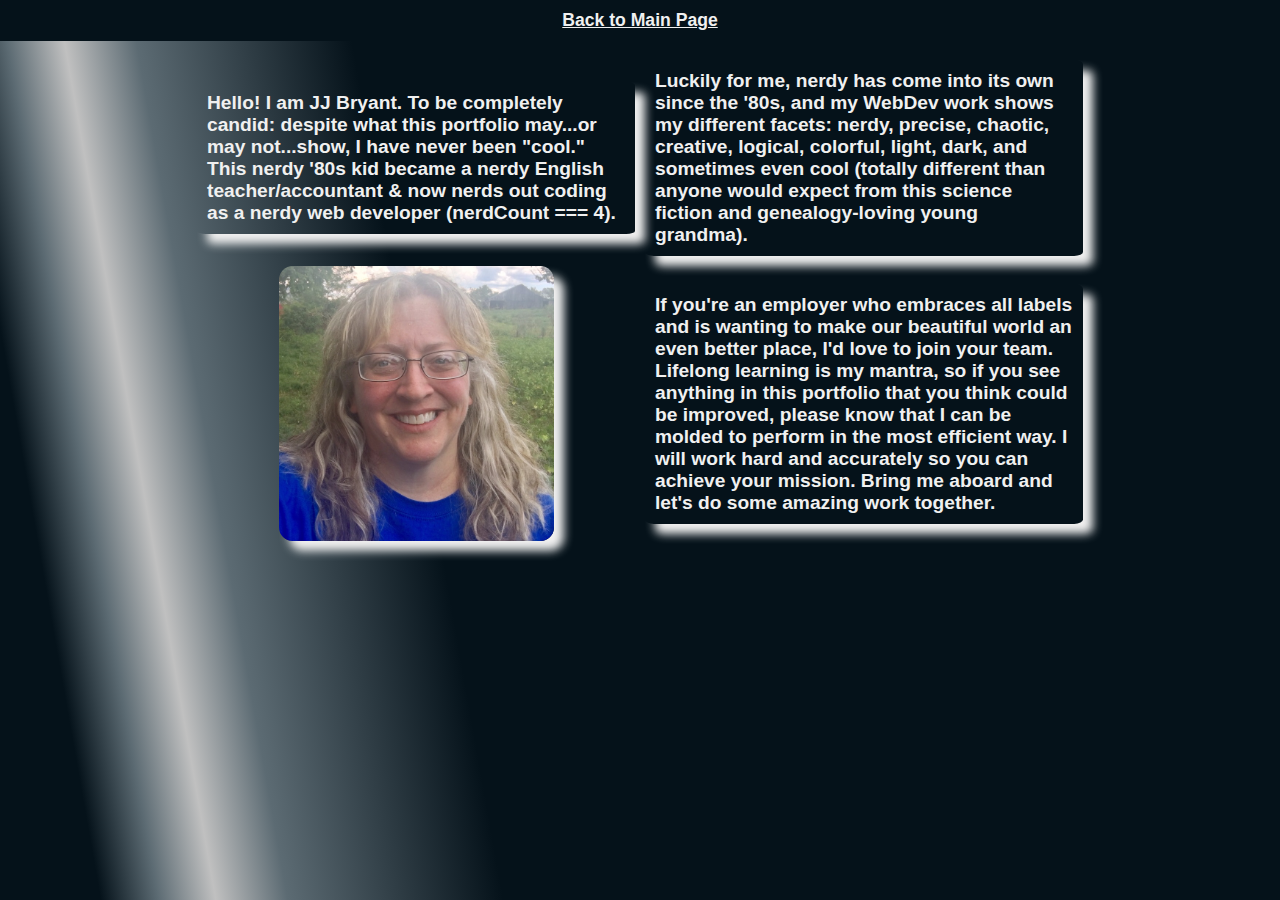
<file: aboutLong.html>
<!DOCTYPE html>
<html lang="en">
<head>
    <meta charset="UTF-8">
    <meta http-equiv="X-UA-Compatible" content="IE=edge">
    <meta name="viewport" content="width=device-width, initial-scale=1.0">
    <meta name="description" content="Longer About Essay of Jessica JJ Bryant">
    <meta name="author" content="Jessica JJ Bryant">
    <link rel="stylesheet" href="style.css">
    <title>JJ Bryant About Long Version</title>
</head>
<body>
    <nav id="navbar-about-long">
        <ul>
            <li><a href="index.html">Back to Main Page</a></li>
        </ul>
    </nav>
    <article id="main-about-long" class="dark">
        <div class="container">
            <p>Hello! I am JJ Bryant. To be completely candid: despite what this portfolio may...or may not...show, I have never been "cool." This nerdy '80s kid became a nerdy English teacher/accountant & now nerds out coding as a nerdy web developer (nerdCount === 4).</p>
                <p>Luckily for me, nerdy has come into its own since the '80s, and my WebDev work shows my different facets: nerdy, precise, chaotic, creative, logical, colorful, light, dark, and sometimes even cool (totally different than anyone would expect from this science fiction and genealogy-loving young grandma).</p>
                <img src="Images/pic.PNG" alt="Picture of Jessica JJ Bryant">
                <p>If you're an employer who embraces all labels and is wanting to make our beautiful world an even better place, I'd love to join your team. Lifelong learning is my mantra, so if you see anything in this portfolio that you think could be improved, please know that I can be molded to perform in the most efficient way.  I will work hard and accurately so you can achieve your mission. Bring me aboard and let's do some amazing work together.</p>
            </div>
        </article>
</body>
</html>
</file>
<file: style.css>
*{
    margin: 0;
    padding: 0;
    box-sizing: border-box;
    font-family: sans-serif;
    font-weight: bold;
}
.dark {
    background: linear-gradient(80deg, #05121a 7%, #5c6b73, silver 15%, #5c6b73 20%, #05121a 35%);
    color: #f0f0f0;
}

/* .light {
    background: linear-gradient(89deg, #05121a 1%, silver 15%);
    color: #05121a;
    min-height: 100vh;
} */
section h2 {
    padding-top: 65px;
    padding-bottom: 10px;
    color: #f0f0f0;
    font-size: 2rem;
    text-align: center;
    text-decoration: underline;
}
.container {
    width: 80%;
    margin: auto;
}
a {
    position: relative;
    transition: all .5s ease;
}
a::after {
    content: '';
    position: absolute;
    top: 0;
    right: 0;
    bottom: 0;
    left: 0;
    opacity: 0;
    box-shadow: 20px 20px 20px 0;
    transition: opacity 500ms ease;
}
a:hover::after, 
a:focus::after {
    opacity: 1;
}

/* Navigation Bar */

.navbar{
    width: 100%;
    display: flex;
    justify-content: center;
    align-items: center;
    background-color: #05121a;
    position: fixed;
    z-index: 2;
    margin: auto;
}

.navbar ul{
    display: grid;
    grid-template-columns: repeat(2, 1fr);
    list-style: none;
    margin: 10px 0;
}

.navbar li{
    text-align: center;
    font-size: 1.1rem;
}

.navbar a{
    padding: 5px 20px;
    color: #f0f0f0;
}
/* This that's commented out first is one way to do box-shadows on hover, but a better way learned from Kevin Powell on YouTube is to set the element's position to relative and do a pseudo element of after and adjust the opacity on the hover/focus (also commented out below). Although it is more lines of code, opacity doesn't require the page to be re-rendered & re-painted (so performance is better). Also, I want to do this to all of my links, so I'm going to comment most of this out here and refactor it in my global selectors way above.   */
/* .navbar a:hover, 
.navbar a:focus{
    background-color: #05121a77;
    box-shadow: 20px 20px 20px 0;
    border-radius: 15%;
} */
/* .navbar a::after {
    content: '';
    position: absolute;
    top: 0;
    right: 0;
    bottom: 0;
    left: 0;
    opacity: 0;
    box-shadow: 20px 20px 20px 0;
    transition: opacity 500ms ease;
}
.navbar a:hover::after, 
.navbar a:focus::after {
    opacity: 1;
} */


/* Main */
main{
    min-height: 100vh;
    display: flex;
    flex-direction: column-reverse;
    justify-content: center;
    align-items: center;
    margin: auto;
}

main .heading {
    margin-bottom: 20px;
    text-align: center;
}

main h1 {
    font-size: 2.2rem;
}

main i {
    font-size: 1.1rem;
}

#summary {
    margin-left: 4em;
    margin-right: 1em;
    padding: 5px;
    border: 1px solid silver;
    box-shadow: 10px 10px 10px 0;
}

main a {
    color: #d5ffff;
}
main a:hover, 
main a:focus {
    box-shadow: 20px 20px 20px 0;
    border-radius: 15%;
}

/* Separate About Page */
#navbar-about-long {
    width: 100%;
    background-color: #05121a;
    position: fixed;
}

#navbar-about-long ul{
    list-style: none;
    margin: 10px 0;
}

#navbar-about-long li{
    text-align: center;
    font-size: 1.1rem;
}

#navbar-about-long a{
    color: #f0f0f0;
    transition: all .5s ease;
}
#main-about-long {
    min-height: 100vh;
}
#main-about-long .container {
    padding: 50px 5px 0 5px;
    border: 1px solid #05121a;
    border-radius: 1%;
    box-shadow: 10px 10px 10px 0;
    background-color: #05121a77;
}
#main-about-long p {
    padding: 10px;
}
#main-about-long img {
    width: 150px;
    height: 150px;
    box-shadow: 5px 5px 5px 0;
    border-radius: 5%;
    float: right;
}
/* Skills Section */
#skills {
    background-image: url("Images/aurora.jpg");
    background-size: cover;
    background-position: top;
    min-height: 100vh;
}
#skills .container {
    display: grid;
    grid-template-columns: 100%;
    text-align: center;
    width: 100%;
    padding-bottom: 10px;
}
#skills .skill-group {
    margin: 5px;
    font-size: 3.1rem;
    color: #d5ffff;
}
.skill-group .subheading {
    width: 70%;
    margin: auto;
    border-top: 3px dashed #d5ffff;
    border-bottom: 3px dashed #d5ffff;
    color: #f0f0f0;
    font-size: 1.5rem;
}
.skill-group .subheading:last-child {
    font-size: 1rem;
}
.skill-group ul {
    display: flex;
    flex-wrap: wrap;
    list-style: none;
}
.skill-group li {
    flex: 1 1 50%;
}
#skills p {
    font-size: 1.2rem;
}
/* logo colors */
.fa-html5 {
    color: #e34c26;
}
.fa-css3-alt {
    color: #264de4;
    background-color: rgba(132, 218, 204, 0.5);
    border-radius: 30%;
}
.fa-sass {
    color: #CD6799;
}
.fa-bootstrap {
    color: #563d7c;
    background-color: rgba(132, 218, 204, 0.5);
    border-radius: 30%;
}
.fa-js-square {
    color: #f0db4f;
}
.fa-react {
    color: #36dff8;
    background-color: rgba(2, 41, 34, 0.5);
    border-radius: 50%;
}
.fa-node-js {
    color: #3c873a;
    background-color: rgba(132, 218, 204, 0.7);
    border-radius: 50%;
}
.devicons-mongodb {
    background: linear-gradient(90deg, #4db33d 50%, #3fa037 50%);
    background-clip: text;
    -webkit-background-clip: text;
    color: transparent;
}
.fa-terminal {
    color: #00000099;
    background-color: rgba(132, 218, 204, 0.5);
    border-radius: 20%;
}
.devicons-visualstudio {
    color: #0078d7;
    background-color: rgba(132, 218, 204, 0.7);
    border-radius: 50%;
}
.fa-git-alt {
    color: #f1502f;
}
.fa-github {
    color: #1d202d;
    background-color: rgba(132, 218, 204, 0.7);
    border-radius: 50%;
}
.devicons-chrome {
    color: #6eade9;
    background-color: rgba(2, 41, 34, 0.5);
    border-radius: 50%;
}
.fa-shield-alt {
    color: #ff0000;
}
.fa-file-alt {
    color: #ea3e23;
}
.fa-accessible-icon {
    color:rgb(236, 236, 236);
    background-color:rgb(0, 0, 0);
    border-radius: 10%;
}
.fa-tools {
    color: rgb(212, 55, 199);
}
.fa-handshake {
    color: rgb(219, 111, 16);
}
.fa-university {
    color:rgb(165, 37, 37);
}
.fa-lightbulb {
    color: yellow;
}
/* ----------------- */

.img-logo {
    width: 50px;
    height: 50px;
    margin-top: 4px;
    background-color: rgba(132, 218, 204, 0.5);
    border-radius: 40%;
}
/* WebProjects Section */
#projects {
    background-image: url("Images/pastelStars.jpg");
    background-size: cover;
    background-position: bottom;
    min-height: 100vh;
}
.carousel {
    position: relative;
    height: 10rem;
    width: 16rem;
    margin-top: 3rem;
}
.carousel_track-container {
    background: rgba(132, 218, 204, 0.5);
    height: 100%;
    width: 100%;
    position: relative;
    overflow: hidden;
}
.carousel_track {
    padding: 0;
    margin: 0;
    list-style: none;
    position: relative;
    height: 100%;
    transition: transform 250ms ease-in;
}
.carousel_slide {
    position: absolute;
    top: 0;
    bottom: 0;
    width: 100%;
}
.carousel_image {
    display: block;
    width: 100%;
    height: 100%;
    object-fit: cover;
    border: 5px solid rgb(1, 46, 38);
}
#carousel_image-caption-dailydeed {
    color:rgb(16, 88, 75);
}
.carousel_image-caption {
    position: absolute;
    display: flex;
    flex-direction: column;
    align-items: flex-start;
    justify-content: flex-end;
    top: 0;
    bottom: 0;
    width: 100%;
    height: 100%;
    padding: 10px;
    background-color: rgba(0, 0, 0, 0);
    color: #f0f0f0;
}
.carousel_image-caption a {
    color: #d5ffff;
}
.carousel_image-caption-dark {
    color:rgb(1, 46, 38);
}
.carousel_image-caption-dark h3, 
.carousel_image-caption-dark p, 
.carousel_image-caption-dark a {
    color:rgb(1, 46, 38);
    background-color: #f0f0f088;
    border-radius: 5%;
}
.carousel_image-caption:hover,
.carousel_image-caption:focus {
    background-color: rgba(0, 0, 0, .7);
    color: #f0f0f0;
    font-size: 1.2rem;
}
.carousel_button {
    position: absolute;
    top: 50%;
    transform: translateY(-50%);
    color: rgb(236, 236, 236);
    background: rgb(3, 58, 49);
    border: 1px solid rgb(236, 236, 236);
    border-radius: 10%;
    font-size: 1rem;
    cursor: pointer;
}
.carousel_button-left {
    left: -1rem;
}
.carousel_button-right {
    right: -1rem;
}
.carousel_nav {
    display: flex;
    justify-content: center;
    padding: 10px 0;
}
.carousel_indicator {
    border: 0;
    border-radius: 50%;
    width: 10px;
    height: 10px;
    background: rgba(0,0,0,.3);
    margin: 0 5px;
    cursor: pointer;
}
.carousel_indicator.current-slide {
    background: rgba(0,0,0,.75);
}
.is-hidden {
    display: none;
}
.scroll-down {
    color: #f0f0f0;
    text-align: center;
    margin-top: 18rem;
}

/* Contact Section */
#contact .container {
    text-align: center;
}
#contact ul {
    list-style: none;
}
#contact li {
    font-size: 1.5rem;
    margin: 5px;
}
#contact li a {
    font-size: 1rem;
    color: #d5ffff;
}
label {
    color: #f0f0f0;
    font-size: 1.1rem;
}
textarea {
    width: 70%;
}
button:hover {
    cursor: pointer;
}
footer {
    background: linear-gradient(80deg, #f0f0f0, #d5ffff, #f0f0f0);
    color: #05121a;
    text-align: center;
    margin-top: 50px;
}
footer a {
    color:rgb(4, 82, 69)
}

/* Media Queries (mobile first) */
@media (min-width: 400px) {
    .carousel {
        height: 12.5rem;
        width: 20rem;
    }
}
@media (min-width: 568px) {
    section h2 {
        padding-top: 60px;
    }
    .navbar ul{
    grid-template-columns: 1fr 1fr 1fr 1fr;
    margin: 20px auto;
    }
    .navbar a{
        padding: 5px 10px;
    }
    main{
        flex-direction: row;
        gap: 2.5rem;
        justify-content: center;
    }
    #summary {
        margin-left: 5em;
        width: 45%;
    }
    #main-about-long img {
        width: 175px;
        height: 175px;
    }
    .skill-group:first-child li,
    .skill-group:nth-child(3) li {
        flex: 1 1 33%;
    }
    .carousel {
        height: 15rem;
        width: 24rem;
    }
    #contact h3 {
        font-size: 1.4rem;
    }
    #contact li {
        font-size: 2rem;
        margin: 5px;
    }
    #contact li a {
        font-size: 1.4rem;
        color: #d5ffff;
    }
    label {
        font-size: 1.5rem;
    }
    input,
    button {
        font-size: 1.2rem;
    }
}
@media (min-width: 768px) {
    section h2 {
        font-size: 2.2rem;
    }
    main h1 {
        font-size: 3rem;
    }
    main h2 {
        font-size: 2.2rem;
    }
    main i {
        font-size: 1.4rem;
    }
    #summary {
        margin-left: 4em;
        width: 35%;
    }
    #main-about-long .container {
        display: grid;
        grid-template-columns: repeat(2, 1fr);
        justify-items: center;
        align-items: center;
        grid-gap: 10px;
        border: none;
        box-shadow: none;
        background-color: transparent;
    }
    #main-about-long p {
        border-radius: 2%;
        box-shadow: 10px 10px 10px 0;
    }
    #main-about-long img {
        width: 180px;
        height: 180px;
        float: remove;
        box-shadow: 10px 10px 10px 0;
    }
    #skills h3 {
        font-size: 1.8rem;
    }
    #skills p {
        font-size: 1.5rem;
    }
    .carousel {
        height: 17.5rem;
        width: 28rem;
    }
    #contact h3 {
        width: 60%;
        margin: auto;
    }
} 
@media (min-width: 768px) and (orientation: portrait) {   
    .carousel {
        height: 20rem;
        width: 32rem;
        margin-top: 5rem;
    }
}  

@media (min-width: 992px) {
    section h2 {
        font-size: 2.5rem;
    }
    main h1 {
        font-size: 3.3rem;
    }
    main h2 {
        font-size: 2.3rem;
    }
    main i {
        font-size: 1.5rem;
    }
    #summary {
        font-size: 1.1rem;
        margin-left: 5em;
        box-shadow: 25px 25px 25px 0;
    }
    #main-about-long .container {
        width: 70%;
        padding-top: 60px;
        font-size: 1.1rem;
    }
    #main-about-long img {
        width: 225px;
        height: 225px;
    }
    #skills h3 {
        font-size: 2rem;
    }
    #skills p {
        font-size: 1.8rem;
    }
    #skills .container {
    grid-template-columns: 60% 40%;
    }
    #skills .container .skill-group:nth-child(3),
    #skills .container .skill-group:nth-child(4) {
        grid-column: 1/3;
    }
    .carousel {
        height: 20rem;
        width: 32rem;
    }
    .carousel_button {
        font-size: 2rem;
    }
    .carousel_button-left {
        left: -2rem;
    }
    .carousel_button-right {
        right: -2rem;
    }
}
@media (min-width: 992px) and (orientation: portrait) {
    .carousel {
        height: 25rem;
        width: 40rem;
        margin-top: 5rem;
    }
}
@media (min-width: 1200px) {
    main h1 {
        font-size: 3.8rem;
    }
    main h2 {
        font-size: 2.6rem;
    }
    main i {
        font-size: 1.8rem;
    }
    #summary {
        margin-left: 7em;
        width: 30%;
        font-size: 1.2rem;
    }
    #main-about-long .container {
        font-size: 1.2rem;
    }
    #main-about-long img {
        width: 275px;
        height: 275px;
    }
    .carousel {
        height: 25rem;
        width: 40rem;
        margin-top: 2rem;
    }
    .carousel_image-caption {
    font-size: 1.2rem;
    }
    .carousel_image-caption:hover,
    .carousel_image-caption:focus {
    font-size: 1.5rem;
    }
}
@media (min-width: 1400px) {
    main h1 {
        font-size: 5rem;
    }
    main h2 {
        font-size: 3rem;
    }
    main i {
        font-size: 2rem;
    }
    #summary {
        margin-left: 8em;
        font-size: 1.7rem;
    }
    #main-about-long .container {
        width: 60%;
        font-size: 1.3em;
    }
    #main-about-long img {
        width: 300px;
        height: 300px;
    }
    .carousel {
        height: 30rem;
        width: 48rem;
        margin-top: 4rem;
    }
    .carousel_image-caption {
        font-size: 1.5rem;
    }
    .carousel_image-caption:hover,
    .carousel_image-caption:focus {
        font-size: 1.8rem;
    }
}
@media (min-width: 2000px) {
    .carousel {
        height: 40rem;
        width: 64rem;
        margin-top: 5rem;
    }
}
</file>
